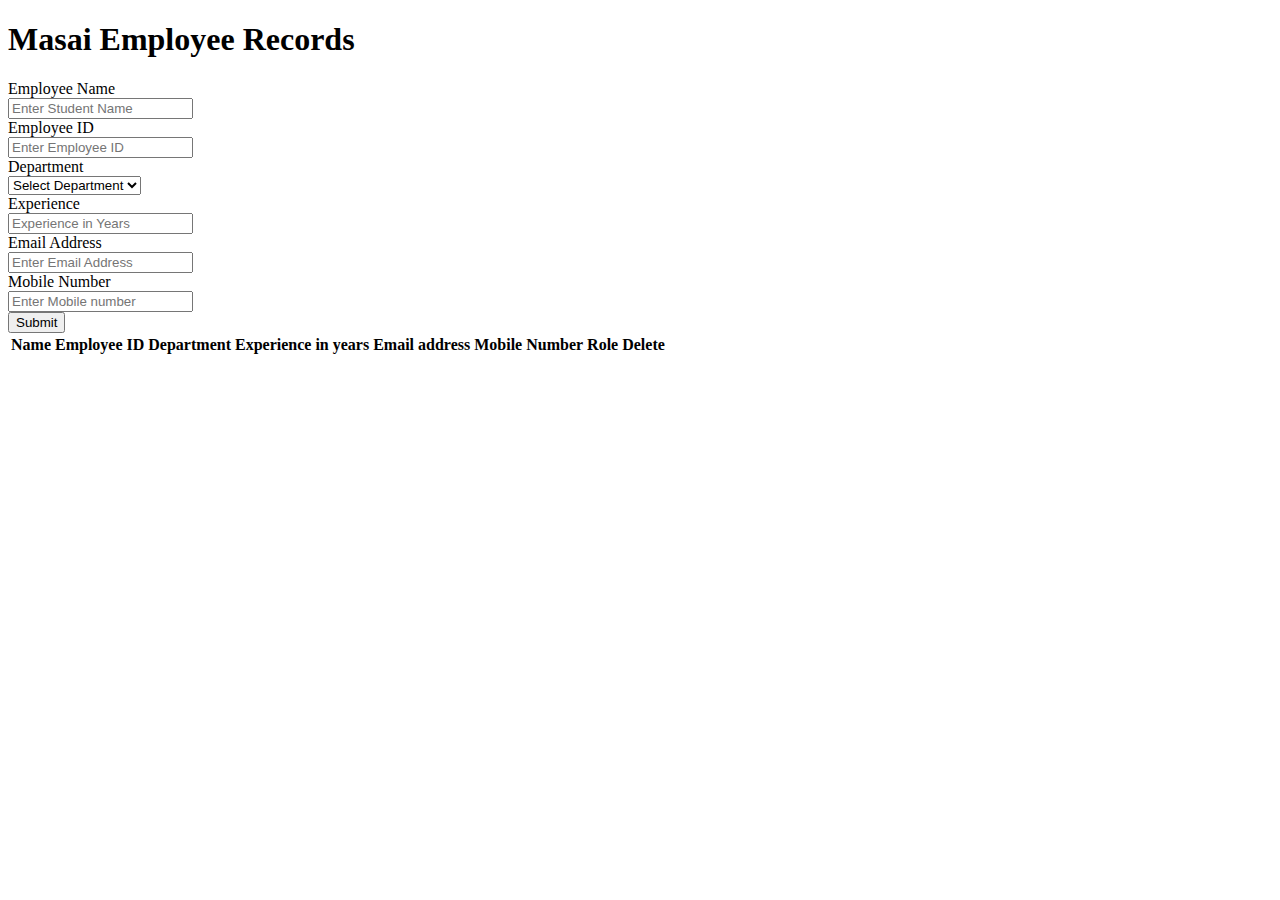
<file: Employee_Record/index.html>
<!DOCTYPE html>
<html lang="en">
  <head>
    <meta charset="UTF-8" />
    <meta http-equiv="X-UA-Compatible" content="IE=edge" />
    <meta name="viewport" content="width=device-width, initial-scale=1.0" />
    <title>U2C3</title>
    <link rel="stylesheet" href="index.css" />
  </head>
  <body>
    <!-- Dont make any changes here -->
    <h1>Masai Employee Records</h1>

    <div>
      <!-- ***** We are using form here  ****  -->
      <form>
        <label for="">Employee Name</label><br />
        <input id="name" type="text" placeholder="Enter Student Name" /><br />
        <label for="">Employee ID</label><br />
        <input
          id="employeeID"
          type="number"
          placeholder="Enter Employee ID"
        /><br />
        <label for="">Department </label><br />
        <select id="department">
          <option value="">Select Department</option>
          <option value="Frontend">Frontend</option>
          <option value="Backend">Backend</option>
          <option value="Operations">Operations</option>
          <option value="HR">HR</option>
          <option value="IA">IA</option></select
        ><br />
        <label for="">Experience </label><br />
        <input id="exp" type="number" placeholder="Experience in Years" /><br />
        <label for="">Email Address </label><br />
        <input type="text" id="email" placeholder="Enter Email Address" /><br />
        <label for="">Mobile Number </label><br />
        <input id="mbl" type="number" placeholder="Enter Mobile number" /><br />
        <input type="submit" />
      </form>
      <table>
        <!-- Dont change order of columns -->
        <thead>
          <tr>
            <th>Name</th>
            <th>Employee ID</th>
            <th>Department</th>
            <th>Experience in years</th>
            <th>Email address</th>
            <th>Mobile Number</th>
            <th>Role</th>
            <th>Delete</th>
          </tr>
        </thead>
        <tbody>
          <!-- Append your output here -->
        </tbody>
      </table>
    </div>
  </body>
</html>

<script src="record.js"></script>
</file>
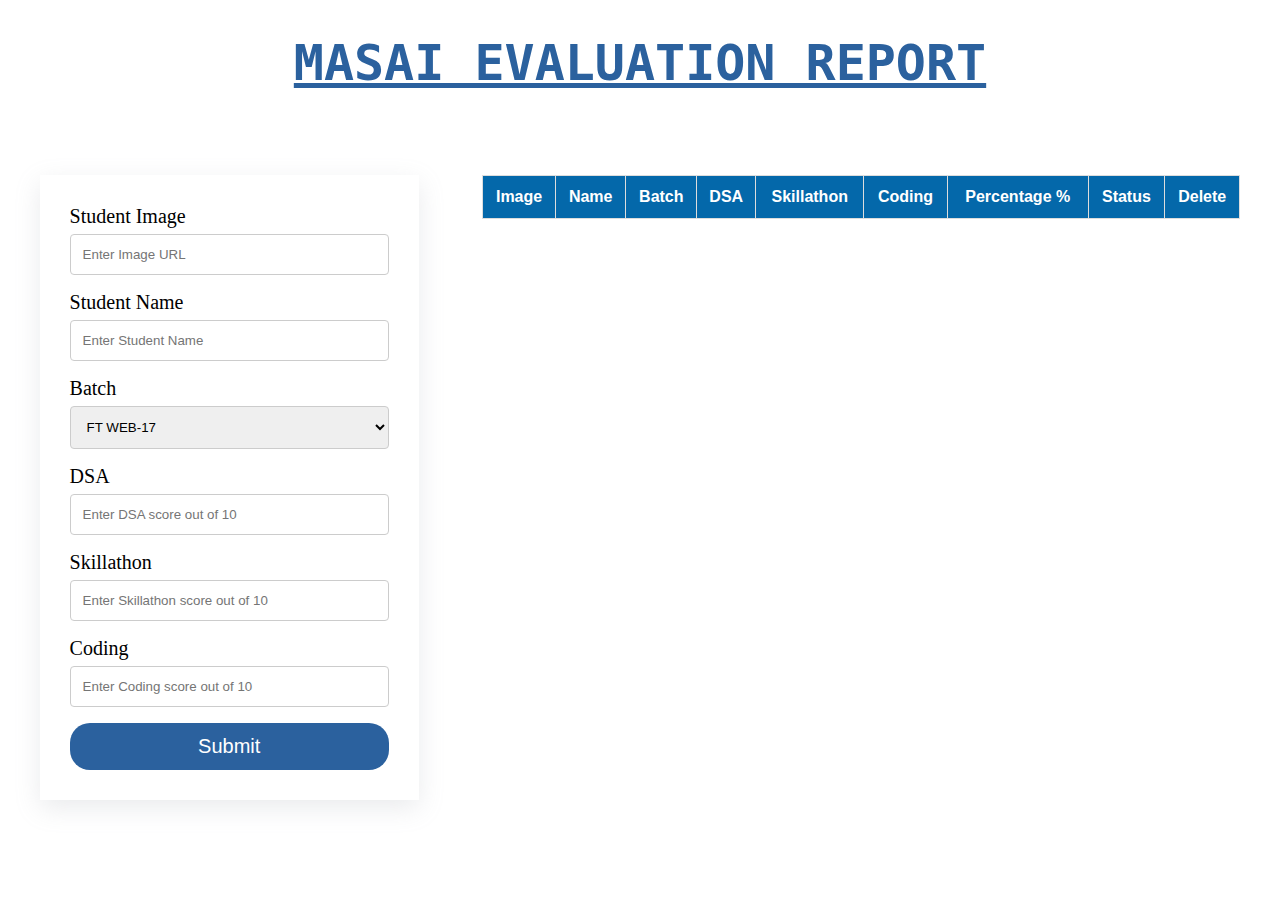
<file: Evaluation/index.html>
<!DOCTYPE html>
<html lang="en">

<head>
  <meta charset="UTF-8" />
  <meta http-equiv="X-UA-Compatible" content="IE=edge" />
  <meta name="viewport" content="width=device-width, initial-scale=1.0" />
  <title>Evaluation</title>
  <link rel="stylesheet" href="index.css" />
</head>

<body>
  <!-- Dont make any changes here -->
  <h1>Masai Evaluation Report</h1>

  <div>
    <!-- ***** We are using form here  ****  -->
    <form>
      <label for="">Student Image</label><br />
      <input id="image" type="text" placeholder="Enter Image URL" /><br />
      <label for="">Student Name</label><br />
      <input id="name" type="text" placeholder="Enter Student Name" /><br />
      <label for="">Batch </label><br />
      <select id="batch">
        <option value="FT WEB-17">FT WEB-17</option>
        <option value="FT WEB-16">FT WEB-16</option>
        <option value="FT WEB-15">FT WEB-15</option>
        <option value="FT WEB-14">FT WEB-14</option>
      </select><br />
      <label for="">DSA </label><br />
      <input id="dsa" type="number" placeholder="Enter DSA score out of 10" /><br />
      <label for="">Skillathon </label><br />
      <input id="cs" type="number" placeholder="Enter Skillathon score out of 10" /><br />
      <label for="">Coding </label><br />
      <input id="coding" type="number" placeholder="Enter Coding score out of 10" /><br />
      <input type="submit" />
    </form>
    <table>
      <!-- Dont change order of columns -->
      <thead>
        <tr>
          <th>Image</th>
          <th>Name</th>
          <th>Batch</th>
          <th>DSA</th>
          <th>Skillathon</th>
          <th>Coding</th>
          <th>Percentage %</th>
          <th>Status</th>
          <th>Delete</th>
        </tr>
      </thead>
      <tbody>
        <!-- Append your output to tbody -->
      </tbody>
    </table>
  </div>
</body>

</html>

<script>
  document.querySelector("form").addEventListener("submit", myFunc);
  let detailsArr = JSON.parse(localStorage.getItem('detailsData')) || [];
  displayTable(detailsArr);
  function myFunc(event) {
    event.preventDefault();
    let detailsObj = {
      avtar: document.querySelector("#image").value,
      StdnName: document.querySelector("#name").value,
      StdnBatch: document.querySelector("#batch").value,
      DSA: document.querySelector("#dsa").value,
      Skillathon: document.querySelector("#cs").value,
      Coding: document.querySelector("#coding").value
    }
    detailsArr.push(detailsObj);
    displayTable(detailsArr);
    localStorage.setItem('detailsData', JSON.stringify(detailsArr))
  }

  function displayTable(detailsArr) {
    document.querySelector('tbody').innerHTML = "";
    detailsArr.forEach((el,index) => {
      let tr = document.createElement("tr");
      let td1 = document.createElement("td");
      td1.innerText = el.avtar;
      let td2 = document.createElement("td");
      td2.innerText = el.StdnName;
      let td3 = document.createElement("td");
      td3.innerText = el.StdnBatch
      let td4 = document.createElement("td");
      td4.innerText = el.DSA;
      let td5 = document.createElement("td");
      td5.innerText = el.Skillathon
      let td6 = document.createElement("td");
      td6.innerText = el.Coding;
      let obtainedMarks = Number(el.DSA) + Number(el.Skillathon) + Number(el.Coding);
      let Percentage = (obtainedMarks / 30) * 100;
      let td7 = document.createElement("td");
      td7.innerText = Percentage;
      let td8 = document.createElement("td");
      if (Percentage >= 50) {
        td8.innerText = "Regular";
        td8.style.backgroundColor = "green";
        td8.style.color = "white";
      }
      else {
        td8.innerText = "Async";
        td8.style.backgroundColor = "red";
        td8.style.color = "white";
      }
      let td9 = document.createElement("td");
      td9.innerText = "DELETE";
      td9.addEventListener('click',function(){
        deleteRow(el,index);
      })
      td9.style.backgroundColor = "red";
      td9.style.cursor= "pointer";
      td9.style.color = "white";
      tr.append(td1, td2, td3, td4, td5, td6, td7, td8, td9);
      document.querySelector("tbody").append(tr);
    });
  }

  function deleteRow(el,index) {
    detailsArr.splice(index,1);
    localStorage.setItem('detailsData',JSON.stringify(detailsArr));
    displayTable(detailsArr);
  }


</script>
</file>
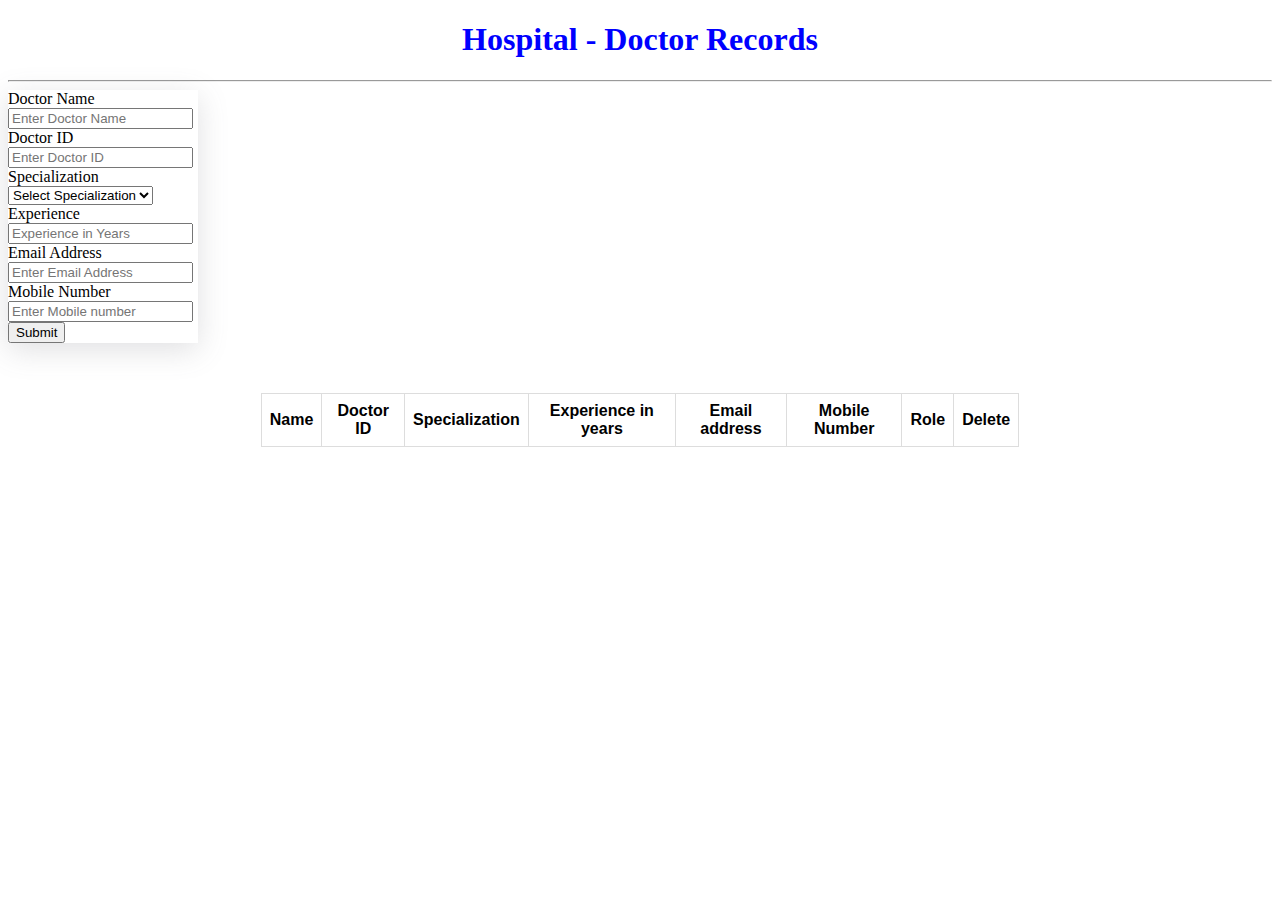
<file: Hospital.html/index.html>
<!DOCTYPE html>
<html lang="en">
  <head>
    <meta charset="UTF-8" />
    <meta http-equiv="X-UA-Compatible" content="IE=edge" />
    <meta name="viewport" content="width=device-width, initial-scale=1.0" />
    <title>PT-WEB-05 C2</title>
    <link rel="stylesheet" href="index.css" />
  </head>
  <body>
    <!-- Dont make any changes here -->
    <h1>Hospital - Doctor Records</h1>
    <hr>
    <div>
      <!-- ***** We are using form here  ****  -->
      <form>
        <label for="">Doctor Name</label><br />
        <input id="name" type="text" placeholder="Enter Doctor Name" /><br />
        <label for="">Doctor ID</label><br />
        <input
          id="docID"
          type="number"
          placeholder="Enter Doctor ID"
        /><br />
        <label for="">Specialization </label><br />
        <select id="dept">
          <option value="">Select Specialization</option>
          <option value="Dermatologist">Dermatologist</option>
          <option value="ENT">ENT</option>
          <option value="Dentist">Dentist</option>
          <option value="COVID">COVID</option>
          <option value="Gynecologist">Gynecologist</option></select
        ><br />
        <label for="">Experience </label><br />
        <input id="exp" type="number" placeholder="Experience in Years" /><br />
        <label for="">Email Address </label><br />
        <input type="text" id="email" placeholder="Enter Email Address" /><br />
        <label for="">Mobile Number </label><br />
        <input id="mbl" type="number" placeholder="Enter Mobile number" /><br />
        <input type="submit" />
      </form>
      <table>
        <!-- Dont change order of columns -->
        <thead>
          <tr>
            <th>Name</th>
            <th>Doctor ID</th>
            <th>Specialization</th>
            <th>Experience in years</th>
            <th>Email address</th>
            <th>Mobile Number</th>
            <th>Role</th>
            <th>Delete</th>
          </tr>
        </thead>
        <tbody>
          <!-- ******* Append your output here ********* -->
        </tbody>
      </table>
    </div>
  </body>
</html>

<script src="index.js"></script>
</file>
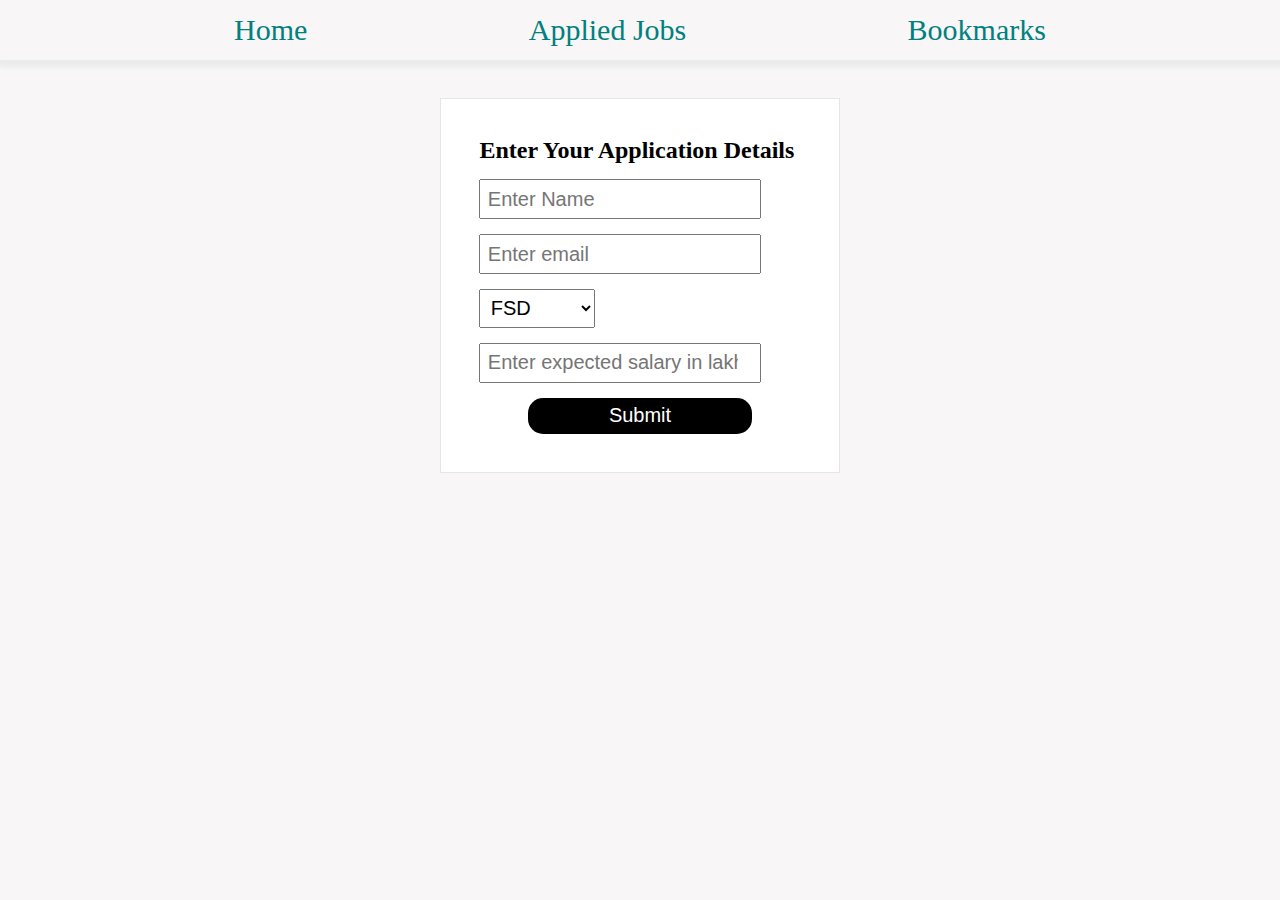
<file: jobApp_330552/index.html>
<!DOCTYPE html>
<html lang="en">
  <head>
    <meta charset="UTF-8" />
    <meta http-equiv="X-UA-Compatible" content="IE=edge" />
    <meta name="viewport" content="width=device-width, initial-scale=1.0" />
    <title>Home Page</title>
    <link rel="stylesheet" href="index.css" />
  </head>

  <body>
    <div id="links">
      <div><a href="index.html">Home</a></div>
      <div><a href="applied.html">Applied Jobs</a></div>
      <div><a href="bookmark.html">Bookmarks</a></div>
    </div>
    <form action="" id="form">
      <h2>Enter Your Application Details</h2>
      <input placeholder="Enter Name" id="name" name="name" type="text" />
      <input placeholder="Enter email" type="email" name="email" id="email" />
      <select name="role" id="role">
        <option value="FSD">FSD</option>
        <option value="Backend">Backend</option>
        <option value="Frontend">Frontend</option>
      </select>
      <input id="salary"
        type="number"
        placeholder="Enter expected salary in lakhs per annum "
      />
      <input id="submit" type="submit" name="submit" value="Submit" />
    </form>
  </body>
  <script>
    //you need to code here
    document.querySelector("form").addEventListener("submit",jobApply);
   
    // if(localStorage.getItem("jobList")==null){
    //   jobArr=[];
    // else{
    //   jobArr=JSON.parse(localStorage.getItem("jobList"));
    // } instead of writing above condition we can write the below
    let jobArr=JSON.parse(localStorage.getItem("jobList"))||[];
    function jobApply(){
      event.preventDefault();
      let jobObj={
        personName:document.querySelector("#name").value,
        personEmail:document.querySelector("#email").value,
        personRole:document.querySelector("#role").value,
        personSalary:document.querySelector("#salary").value
      }
      jobArr.push(jobObj);
      localStorage.setItem("jobList", JSON.stringify(jobArr));
    }  
  </script>
</html>
</file>
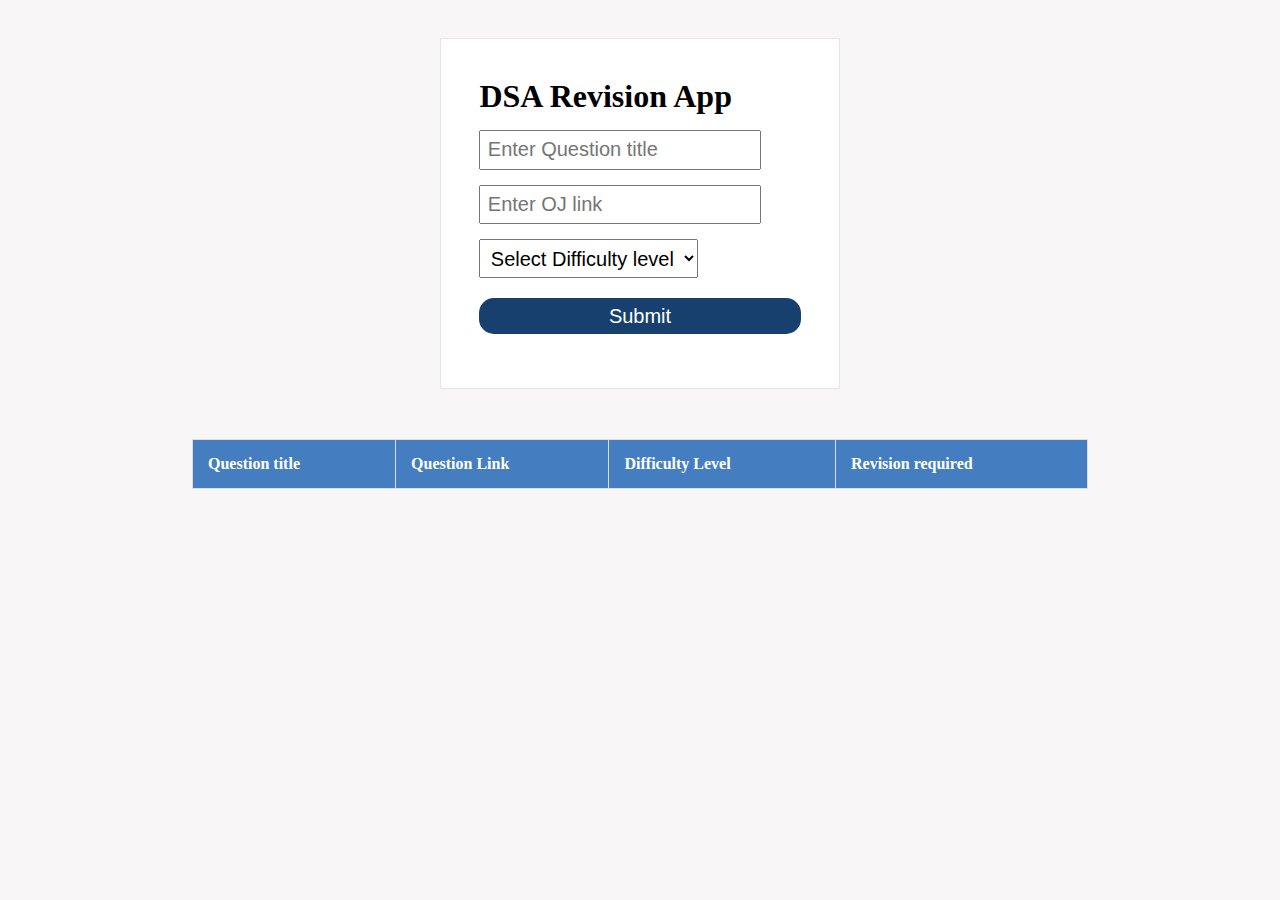
<file: Revision/index.html>
<!DOCTYPE html>
<html lang="en">
<head>
    <meta charset="UTF-8">
    <meta http-equiv="X-UA-Compatible" content="IE=edge">
    <meta name="viewport" content="width=device-width, initial-scale=1.0">
    <title>DSA Template</title>
</head>
<style>
    * {
  margin: 0;
  padding: 0;
  box-sizing: border-box;
}
body {
  background-color: rgb(248, 246, 246);
}
/* Navbar related css */

#submit {
  width: 100%;
  margin-top: 20px;
  background-color: rgb(24, 64, 110);
  color: white;
  border: none;
  border-radius: 15px;
}
/* Navbar related css */

/* Form related css */

input,
select {
  display: block;
  margin: 15px 0px;
  font-size: 20px;
  padding: 2%;
}
option {
  font-size: 25px;
}
form {
  width: 400px;
  border: 1px solid rgb(230, 230, 230);
  margin: 3% auto;
  padding: 3%;
  background: white;
}
/* Form related css */

#revision {
  display: inline-block;
}

input[type="radio"] {
  display: inline-block;
}

table,
td,
th {
  border: 1px solid #ddd;
  text-align: left;
}

table {
  border-collapse: collapse;
  width: 70%;
  margin: auto;
  margin-top: 50px;
}

th,
td {
  padding: 15px;
}

tr > th {
  background-color: rgb(68, 126, 192);
  color: white;
}
</style>
<body>
    <form id="form">
        <h1>DSA Revision App</h1>
        <input placeholder="Enter Question title" id="title" type="text" />
        <input placeholder="Enter OJ link" type="text" id="link" />
        <select id="difficulty">
          <option value="">Select Difficulty level</option>
          <option value="Easy">Easy</option>
          <option value="Medium">Medium</option>
          <option value="Hard">Hard</option>
        </select>
    
        <input id="submit" type="submit" value="Submit" />
      </form>
      <table>
        <tbody>
          <thead>
            <th>Question title</th>
            <th>Question Link</th>
            <th>Difficulty Level</th>
            <th>Revision required</th>
          </thead>
        </tbody>
      </table>
</body>
</html>
<script>
    document.querySelector("form").addEventListener("submit", myFunc);
    let queArr = JSON.parse(localStorage.getItem("queData"))||[];
    displayTable(queArr);
    // if(localStorage.getItem("queData") == null){
    //     queArr=[];
    // }else{
    //   queArr == JSON.parse(localStorage.getItem("queData"));
    // }
    function myFunc() {
      event.preventDefault();
      let queObj = {
        Ques: document.querySelector("#title").value,
        OJ: document.querySelector("#link").value,
        diff: document.querySelector("#difficulty").value
      };
      queArr.push(queObj);
      displayTable(queArr);
      localStorage.setItem("queData", JSON.stringify(queArr));
    }
    function displayTable(queArr) {
      document.querySelector("tbody").innerHTML = "";
      queArr.forEach(function (el) {
        let tr = document.createElement("tr");
        let td1 = document.createElement("td");
        td1.innerText = el.Ques;
        let td2 = document.createElement("td");
        td2.innerText = el.OJ;
        let td3 = document.createElement("td");
        td3.innerText = el.diff;
        let td4 = document.createElement("td");
        if (el.diff == "Easy") {
          td4.innerText = "No";
        }
        else {
          td4.innerText = "Yes";
        }
        tr.append(td1, td2, td3, td4);
        document.querySelector("tbody").append(tr);
      });
    } 
  </script>
</file>
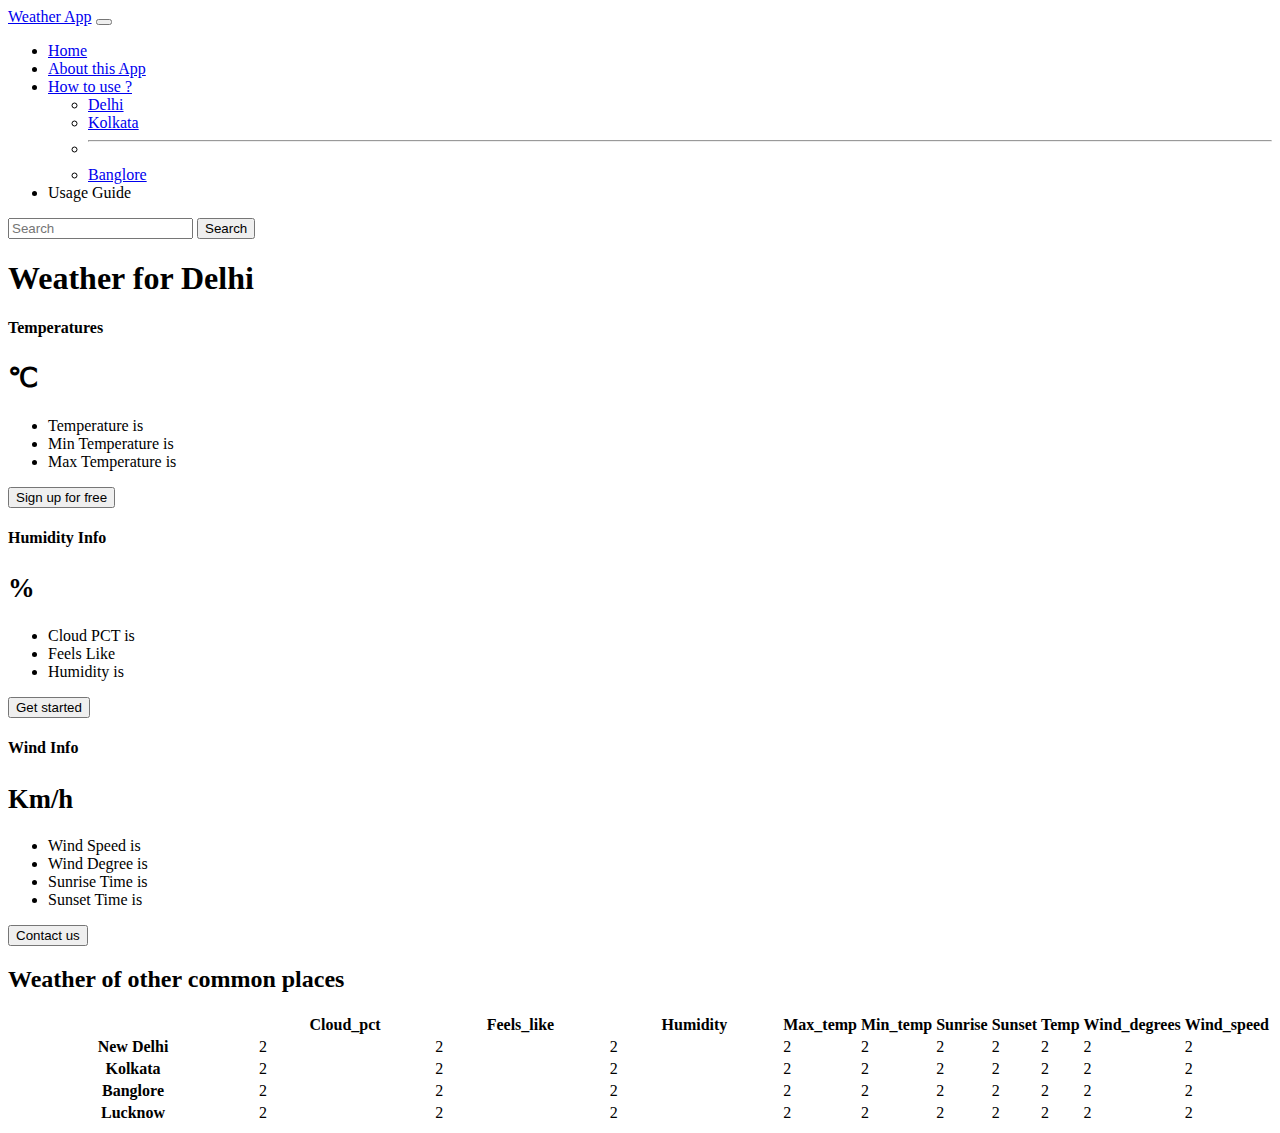
<file: WEATHER/index.html>
<!doctype html>
<html lang="en">

<head>
    <meta charset="utf-8">
    <meta name="viewport" content="width=device-width, initial-scale=1">
    <title>My Weather App</title>
    <link href="https://cdn.jsdelivr.net/npm/bootstrap@5.2.3/dist/css/bootstrap.min.css" rel="stylesheet"
        integrity="sha384-rbsA2VBKQhggwzxH7pPCaAqO46MgnOM80zW1RWuH61DGLwZJEdK2Kadq2F9CUG65" crossorigin="anonymous">
</head>

<body>
    <nav class="navbar navbar-expand-lg bg-light">
        <div class="container-fluid">
            <a class="navbar-brand" href="#">Weather App</a>
            <button class="navbar-toggler" type="button" data-bs-toggle="collapse"
                data-bs-target="#navbarSupportedContent" aria-controls="navbarSupportedContent" aria-expanded="false"
                aria-label="Toggle navigation">
                <span class="navbar-toggler-icon"></span>
            </button>
            <div class="collapse navbar-collapse" id="navbarSupportedContent">
                <ul class="navbar-nav me-auto mb-2 mb-lg-0">
                    <li class="nav-item">
                        <a class="nav-link active" aria-current="page" href="#">Home</a>
                    </li>
                    <li class="nav-item">
                        <a class="nav-link" href="#">About this App</a>
                    </li>
                    <li class="nav-item dropdown">
                        <a class="nav-link dropdown-toggle" href="#" role="button" data-bs-toggle="dropdown"
                            aria-expanded="false">
                            How to use ?
                        </a>
                        <ul class="dropdown-menu">
                            <li><a class="dropdown-item" href="#">Delhi</a></li>
                            <li><a class="dropdown-item" href="#">Kolkata</a></li>
                            <li>
                                <hr class="dropdown-divider">
                            </li>
                            <li><a class="dropdown-item" href="#">Banglore</a></li>
                        </ul>
                    </li>
                    <li class="nav-item">
                        <a class="nav-link">Usage Guide</a>
                    </li>
                </ul>
                <form class="d-flex" role="search">
                    <input id="city" class="form-control me-2" type="search" placeholder="Search" aria-label="Search">
                    <button class="btn btn-outline-success" type="submit" id="submit">Search</button>
                </form>
            </div>
        </div>
    </nav>

    <div class="container">
        <h1 class="my-4 text-center">Weather for <span id="cityName"></span></h1>
        <main>
            <div class="row row-cols-1 row-cols-md-3 mb-3 text-center">
                <div class="col">
                    <div class="card mb-4 rounded-3 shadow-sm">
                        <div class="card-header py-3">
                            <h4 class="my-0 fw-normal">Temperatures</h4>
                        </div>
                        <div class="card-body">
                            <h1 class="card-title pricing-card-title"><span id="temp2"></span><small class="text-muted fw-light"><span>&#8451;</span></small>
                            </h1>
                            <ul class="list-unstyled mt-3 mb-4">
                                <li>Temperature is <span id="temp"></span></li>
                                <li>Min Temperature is <span id="min_temp"></span></li>
                                <li>Max Temperature is <span id="max_temp"></span></li>                
                            </ul>
                            <button type="button" class="w-100 btn btn-lg btn-outline-primary">Sign up for free</button>
                        </div>
                    </div>
                </div>
                <div class="col">
                    <div class="card mb-4 rounded-3 shadow-sm">
                        <div class="card-header py-3">
                            <h4 class="my-0 fw-normal">Humidity Info</h4>
                        </div>
                        <div class="card-body">
                            <h1 class="card-title pricing-card-title"><span id="humidity2"></span><small class="text-muted fw-light">%</small>
                            </h1>
                            <ul class="list-unstyled mt-3 mb-4">
                                <li>Cloud PCT is <span id="cloud_pct"></span></li>
                                <li>Feels Like <span id="feels_like"></span></li>
                                <li>Humidity is <span id="humidity"></span></li>
                            </ul>
                            <button type="button" class="w-100 btn btn-lg btn-primary">Get started</button>
                        </div>
                    </div>
                </div>
                <div class="col">
                    <div class="card mb-4 rounded-3 shadow-sm border-primary">
                        <div class="card-header py-3 text-bg-primary border-primary">
                            <h4 class="my-0 fw-normal">Wind Info</h4>
                        </div>
                        <div class="card-body">
                            <h1 class="card-title pricing-card-title"><span id="wind_speed2"></span><small class="text-muted fw-light">Km/h</small>
                            </h1>
                            <ul class="list-unstyled mt-3 mb-4">
                                <li>Wind Speed is <span id="wind_speed"></span></li>
                                <li>Wind Degree is <span id="wind_degrees"></span></li>
                                <li> Sunrise Time is<span id="sunrise"></span></li>
                                <li> Sunset Time is<span id="sunset"></span></li>
                                
                            </ul>
                            <button type="button" class="w-100 btn btn-lg btn-primary">Contact us</button>
                        </div>
                    </div>
                </div>
            </div>

            <h2 class="display-6 text-center mb-4">Weather of other common places</h2>

            <div class="table-responsive">
                <table class="table text-center">
                    <thead>
                        <tr>
                            <th style="width: 34%;"></th>
                            <th style="width: 22%;"> Cloud_pct </th>
                            <th style="width: 22%;"> Feels_like </th>
                            <th style="width: 22%;"> Humidity </th>
                            <th style="width: 22%;"> Max_temp </th>
                            <th style="width: 22%;"> Min_temp </th>
                            <th style="width: 22%;"> Sunrise </th>
                            <th style="width: 22%;"> Sunset </th>
                            <th style="width: 22%;"> Temp </th>
                            <th style="width: 22%;"> Wind_degrees </th>
                            <th style="width: 22%;"> Wind_speed </th>
                        </tr>
                    </thead>
                    <tbody>
                        <tr>
                            <th scope="row" class="text-start">New Delhi</th>
                            <td>2</td>
                            <td>2</td>
                            <td>2</td>
                            <td>2</td>
                            <td>2</td>
                            <td>2</td>
                            <td>2</td>
                            <td>2</td>
                            <td>2</td>
                            <td>2</td>
                        </tr>
                        <tr>
                            <th scope="row" class="text-start">Kolkata</th>
                            <td>2</td>
                            <td>2</td>
                            <td>2</td>
                            <td>2</td>
                            <td>2</td>
                            <td>2</td>
                            <td>2</td>
                            <td>2</td>
                            <td>2</td>
                            <td>2</td>
                        </tr>
                    </tbody>

                    <tbody>
                        <tr>
                            <th scope="row" class="text-start">Banglore</th>
                            <td>2</td>
                            <td>2</td>
                            <td>2</td>
                            <td>2</td>
                            <td>2</td>
                            <td>2</td>
                            <td>2</td>
                            <td>2</td>
                            <td>2</td>
                            <td>2</td>
                        </tr>
                        <tr>
                            <th scope="row" class="text-start">Lucknow</th>
                            <td>2</td>
                            <td>2</td>
                            <td>2</td>
                            <td>2</td>
                            <td>2</td>
                            <td>2</td>
                            <td>2</td>
                            <td>2</td>
                            <td>2</td>
                            <td>2</td>
                        </tr>
                    </tbody>
                </table>
            </div>
        </main>
    </div>


    <script src="https://cdn.jsdelivr.net/npm/bootstrap@5.2.3/dist/js/bootstrap.bundle.min.js"
        integrity="sha384-kenU1KFdBIe4zVF0s0G1M5b4hcpxyD9F7jL+jjXkk+Q2h455rYXK/7HAuoJl+0I4"
        crossorigin="anonymous"></script>
    <script src="script.js"></script>
</body>

</html>
</file>
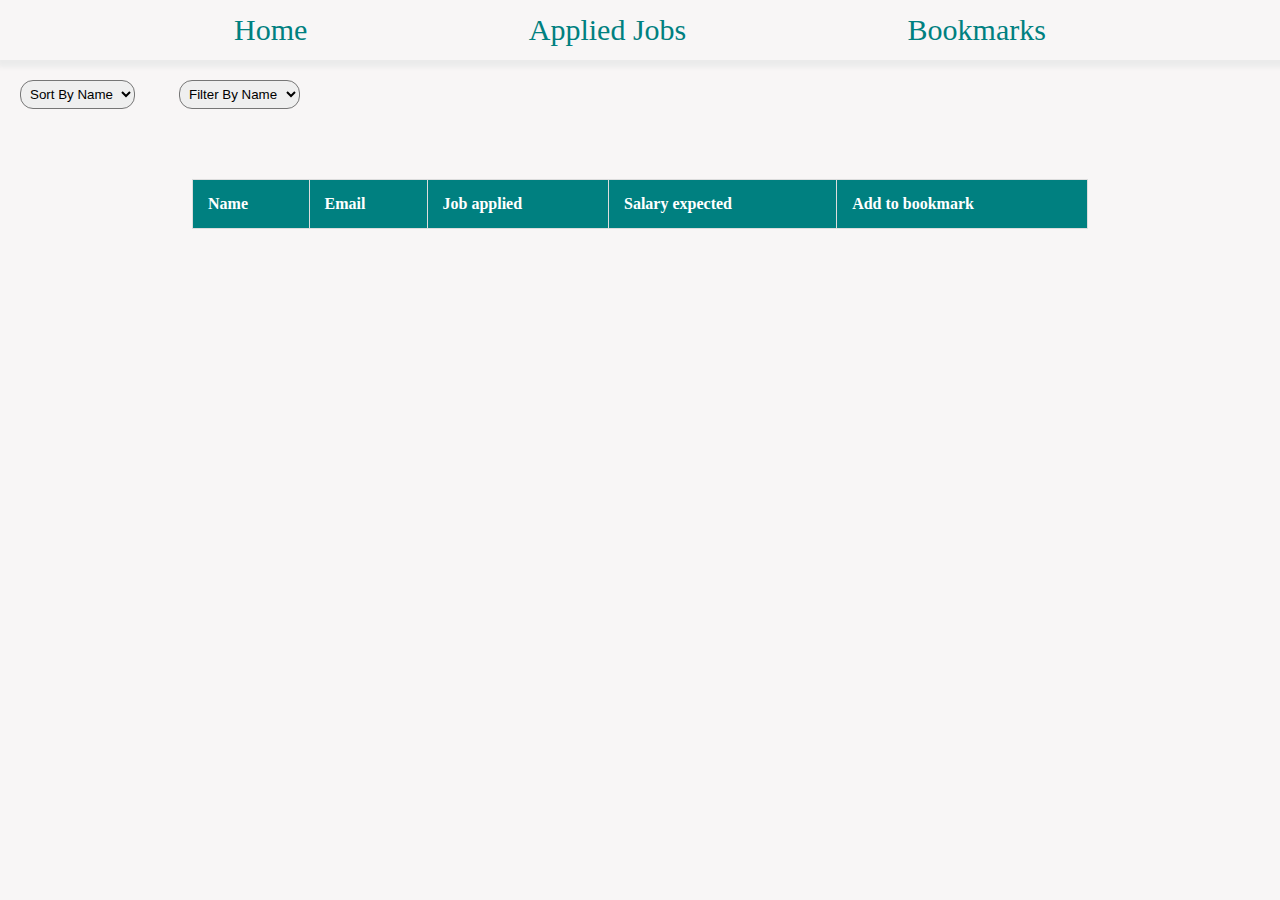
<file: jobApp_330552/applied.html>
<!DOCTYPE html>
<html lang="en">

<head>
  <meta charset="UTF-8" />
  <meta http-equiv="X-UA-Compatible" content="IE=edge" />
  <meta name="viewport" content="width=device-width, initial-scale=1.0" />
  <title>Database</title>
  <link rel="stylesheet" href="commonStyles.css" />
</head>

<style>
  select{
    margin: 20px;
    padding: 5px;
    border-radius: 13px;
  }
</style>

<body>
  <div id="links">
    <div><a href="index.html">Home</a></div>
    <div><a href="applied.html">Applied Jobs</a></div>
    <div><a href="bookmark.html">Bookmarks</a></div>
  </div>

  <select onchange="handleNameSort()" id="sorting">
    <option value="">Sort By Name</option>
    <option value="Ascending">Ascending</option>
    <option value="Descending">Descending</option>
  </select>

  <select id="filter">
    <option value="">Filter By Name</option>
    <option value="Backend">Backend</option>
    <option value="Frontend">Frontend</option>
    <option value="FSD">FSD</option>
  </select>


  <main>
    <table>
      <thead>
        <tr>
          <th>Name</th>
          <th>Email</th>
          <th>Job applied</th>
          <th>Salary expected</th>
          <th>Add to bookmark</th>
        </tr>
      </thead>
      <tbody id="body">
        <!-- Append your output to tbody -->
      </tbody>
    </table>
  </main>
</body>
<script>
  //you need to code here
  let appliedJobs = JSON.parse(localStorage.getItem("jobList")) || [];
  let bookmarkArr = JSON.parse(localStorage.getItem("bookmarks")) || [];
  document.querySelector('#filter').addEventListener('change', handleFilter);
  function handleFilter() {
    let selected=document.querySelector('#filter').value;
    let filteredList = appliedJobs.filter(function(el){
      return el.personRole===selected;
    });
    displayTable(filteredList);
  }
  function handleNameSort() {
    let selected = document.querySelector('#sorting').value;
    if (selected === "Ascending") {
      appliedJobs.sort(function (a, b) {
        if (a.personName > b.personName) return 1;
        if (a.personName < b.personName) return -1;
        return 0;
      })
      displayTable(appliedJobs);
    }
    if (selected === "Descending") {
      appliedJobs.sort(function (a, b) {
        if (a.personName > b.personName) return -1;
        if (a.personName < b.personName) return 1;
        return 0;
      })
      displayTable(appliedJobs);
    }
  }
  displayTable(appliedJobs);

  function displayTable(appliedJobs) {
    document.querySelector('tbody').innerHTML = "";
    appliedJobs.forEach(function (el, index) {
      let tr = document.createElement("tr");
      let td1 = document.createElement("td");
      td1.innerText = el.personName;
      let td2 = document.createElement("td");
      td2.innerText = el.personEmail;
      let td3 = document.createElement("td");
      td3.innerText = el.personRole;
      let td4 = document.createElement("td");
      td4.innerText = el.personSalary;
      let td5 = document.createElement("td");
      td5.innerText = "Bookmark";
      td5.style.backgroundColor = "teal";
      td5.addEventListener("click", function () {
        bookMarkFunc(el, index);
      })
      tr.append(td1, td2, td3, td4, td5);
      document.querySelector("tbody").append(tr);
    });
  }

  function bookMarkFunc(el, index) {
    bookmarkArr.push(el);
    localStorage.setItem("bookmarks", JSON.stringify(bookmarkArr));
  }
</script>

</html>
</file>
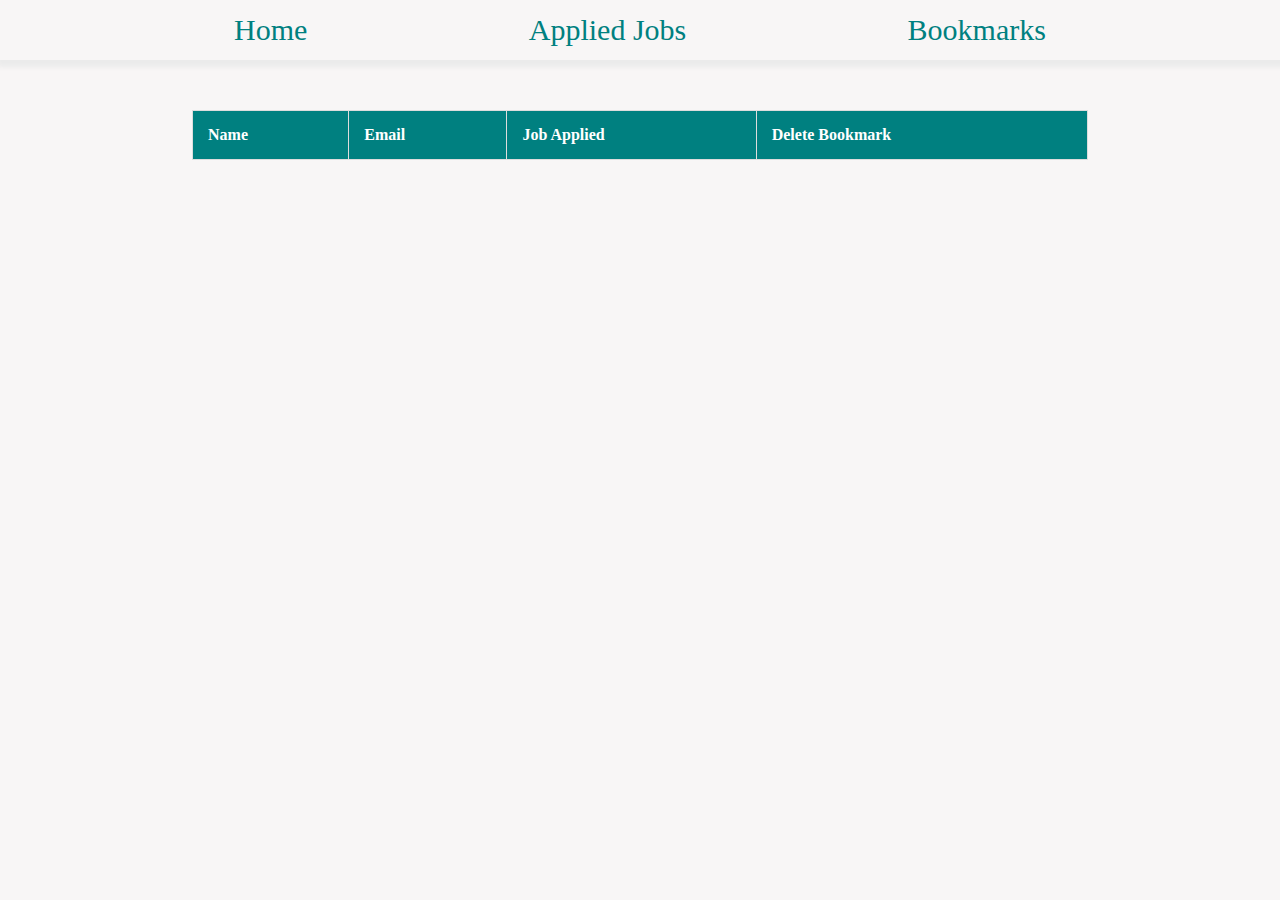
<file: jobApp_330552/bookmark.html>
<!DOCTYPE html>
<html lang="en">

<head>
  <meta charset="UTF-8" />
  <meta http-equiv="X-UA-Compatible" content="IE=edge" />
  <meta name="viewport" content="width=device-width, initial-scale=1.0" />
  <title>Admitted</title>
  <link rel="stylesheet" href="commonStyles.css" />
</head>


<body>
  <div id="links">
    <div><a href="index.html">Home</a></div>
    <div><a href="applied.html">Applied Jobs</a></div>
    <div><a href="bookmark.html">Bookmarks</a></div>
  </div>


  <main>
    <table>
      <thead>
        <tr>
          <th>Name</th>
          <th>Email</th>
          <th>Job Applied</th>
          <th>Delete Bookmark</th>
        </tr>
      </thead>
      <tbody id="body"></tbody>
    </table>
  </main>
</body>


<script>
  //you need to code here
  let bookmarkData = JSON.parse(localStorage.getItem("bookmarks")) || [];
  displayTable(bookmarkData);
  function displayTable(bookmarkData) {
    document.querySelector("tbody").innerHTML = "";
    bookmarkData.forEach(function (el, index) {
      let tr = document.createElement("tr");
      let td1 = document.createElement("td");
      td1.innerText = el.personName;
      let td2 = document.createElement("td");
      td2.innerText = el.personEmail;
      let td3 = document.createElement("td");
      td3.innerText = el.personRole;
      let td4 = document.createElement("td");
      td4.innerText = "Delete";
      td4.style.color = "red";
      td4.style.cursor = "pointer";
      td4.addEventListener("click", function () {
        deleteBookmark(index);
      })
      tr.append(td1, td2, td3, td4);
      document.querySelector("tbody").append(tr);
    });
  }


  function deleteBookmark(index) {
    bookmarkData.splice(index, 1);
    localStorage.setItem("bookmarks", JSON.stringify(bookmarkData));
    displayTable(bookmarkData);
  }
</script>

</html>
</file>
<file: Employee_Record/index.css>
/* Fill CSS here */
</file>
<file: Evaluation/index.css>
div {
  display: flex;
  justify-content: space-around;
}
form {
  margin: 0 auto;
  margin-top: 50px;
  width: 30%;
  box-shadow: rgba(149, 157, 165, 0.2) 0px 8px 24px;
  padding: 30px;
}

label {
  font-size: 20px;
}

table {
  font-family: Arial, Helvetica, sans-serif;
  border-collapse: collapse;
  width: 60%;
  margin: auto;
  margin-top: 50px;
  text-align: center;
}

table td,
table th {
  border: 1px solid #ddd;
  padding: 8px;
  text-align: center;
}

table tr:nth-child(even) {
  background-color: #8caacf;
}

table tr:hover {
  background-color: #ddd;
}

table th {
  padding-top: 12px;
  padding-bottom: 12px;
  text-align: left;
  background-color: #0468aa;
  color: white;
  text-align: center;
}

* {
  box-sizing: border-box;
}

input[type="text"],
input[type="number"],
select,
textarea {
  width: 100%;
  padding: 12px;
  border: 1px solid #ccc;
  border-radius: 4px;
  box-sizing: border-box;
  margin-top: 6px;
  margin-bottom: 16px;
  resize: vertical;
}

input[type="submit"] {
  background-color: #2b619e;
  color: white;
  padding: 12px 20px;
  border: none;
  border-radius: 20px;
  cursor: pointer;
  width: 100%;
  font-size: 20px;
}

input[type="submit"]:hover {
  background-color: #3973b6;
}

.container {
  border-radius: 5px;
  background-color: #f2f2f2;
  padding: 20px;
}
h1 {
  text-align: center;
  font-size: 50px;
  text-transform: uppercase;
  font-family: monospace;
  color: #2b619e;
  text-decoration: underline;
}

img {
  height: 100px;
  width: 100px;
}
</file>
<file: Hospital.html/index.css>
table {
  font-family: Arial, Helvetica, sans-serif;
  border-collapse: collapse;
  width: 60%;
  margin: auto;
  margin-top: 50px;
  text-align: center;
}
table td,
table th {
  border: 1px solid #ddd;
  padding: 8px;
  /* text-align: center; */
}
h1{
  text-align: center;
  color: blue;
}
form{
  box-shadow: rgba(100, 100, 111, 0.2) 0px 7px 29px 0px;
  width: 15%;
}
tr{
  
}
</file>
<file: jobApp_330552/index.css>
* {
  margin: 0;
  padding: 0;
  box-sizing: border-box;
}
body {
  background-color: rgb(248, 246, 246);
}
/* Navbar related css */

#links {
  display: flex;
  justify-content: space-evenly;
  padding: 1%;
  box-shadow: 2px 2px 5px 5px rgb(235, 235, 235);
}

#links > div {
  display: flex;
  list-style: none;
}
#links a {
  text-decoration: none;
  color: teal;
  font-size: 30px;
}
#submit {
  width: 70%;
  margin: auto;
  background-color: black;
  color: white;
  border: none;
  border-radius: 15px;
}
/* Navbar related css */

/* Form related css */

input,
select {
  display: block;
  margin: 15px 0px;
  font-size: 20px;
  padding: 2%;
}
option {
  font-size: 25px;
}
form {
  width: 400px;
  border: 1px solid rgb(230, 230, 230);
  margin: 3% auto;
  padding: 3%;
  background: white;
}
/* Form related css */
</file>
<file: jobApp_330552/commonStyles.css>
* {
  margin: 0;
  padding: 0;
  box-sizing: border-box;
}
body {
  background-color: rgb(248, 246, 246);
}
/* Navbar related css */

#links {
  display: flex;
  justify-content: space-evenly;
  padding: 1%;
  box-shadow: 2px 2px 5px 5px rgb(235, 235, 235);
}

#links > div {
  display: flex;
  list-style: none;
}
#links a {
  text-decoration: none;
  color: teal;
  font-size: 30px;
}

table,
td,
th {
  border: 1px solid #ddd;
  text-align: left;
}

table {
  border-collapse: collapse;
  width: 70%;
  margin: auto;
  margin-top: 50px;
}

th,
td {
  padding: 15px;
}

tr > th {
  background-color: teal;
  color: white;
}
</file>
